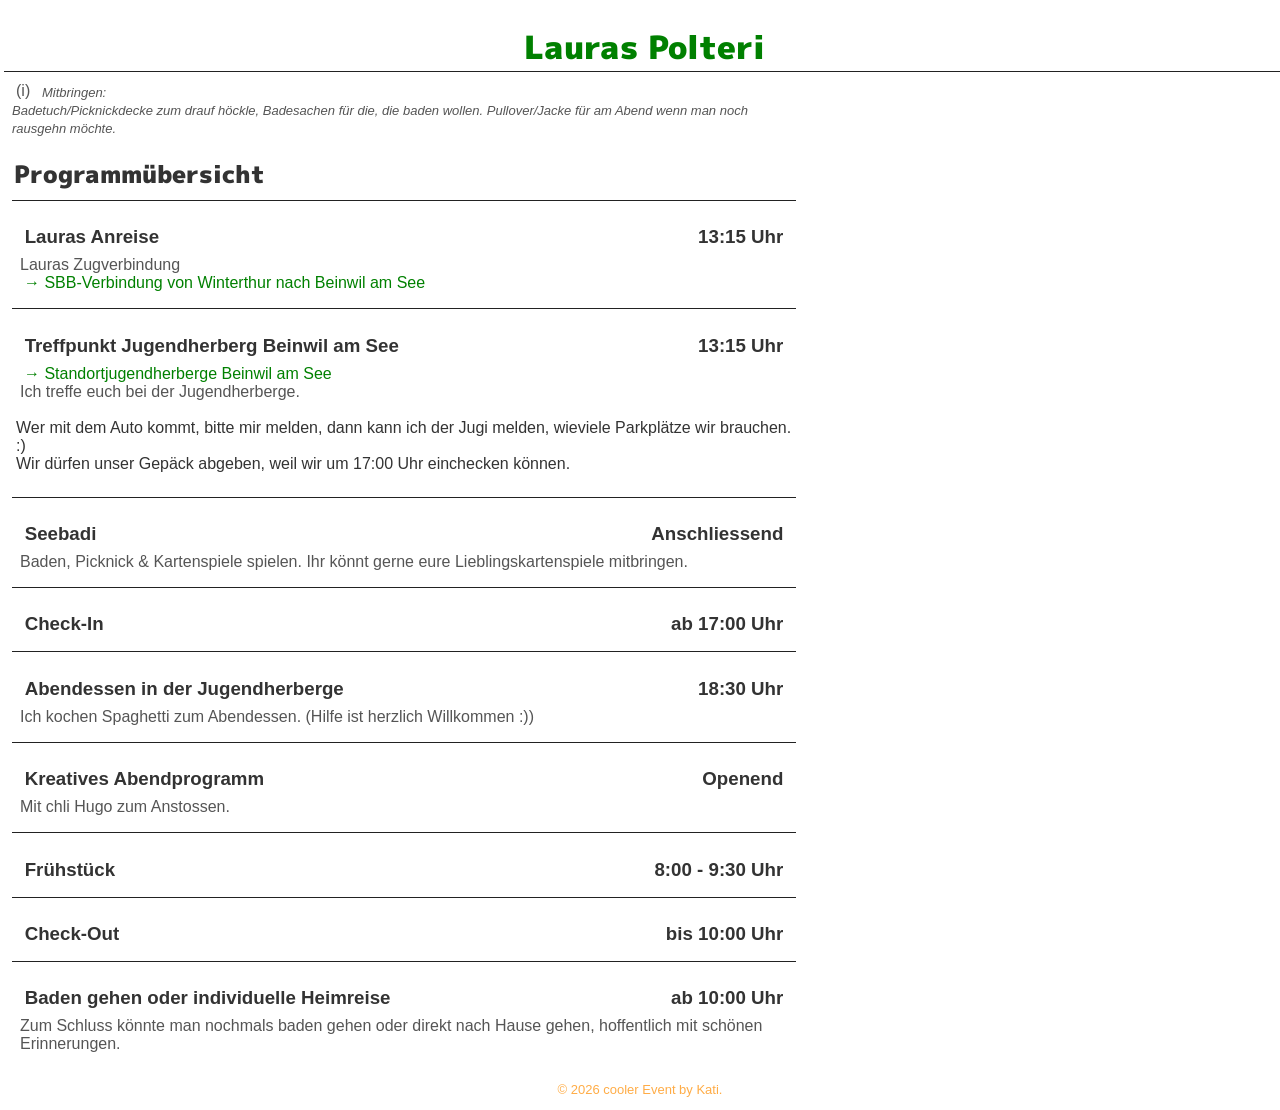
<file: index.html>
<!DOCTYPE html>
<html lang="de">
<head>
    <meta charset="UTF-8">
    <meta name="viewport" content="width=device-width, initial-scale=1.0">
    <title>Laura rocks ❤</title>
	<link rel="stylesheet" type="text/css" href="styles.css">
	<link rel="preconnect" href="https://fonts.googleapis.com">
	<link rel="preconnect" href="https://fonts.gstatic.com" crossorigin>
	<link href="https://fonts.googleapis.com/css2?family=M+PLUS+1p:wght@400;700;900&display=swap" rel="stylesheet">
<link href="https://fonts.googleapis.com/css2?family=M+PLUS+1p&family=Stalemate&display=swap" rel="stylesheet"> </head>
<body>
    <header>
        <h1><a href="https://sivelin.github.io/polteri-laura">Lauras Polteri</a></h1>
    </header>
	<section class="info">
		<p></br><span class="icon">(i)</span> <i>Mitbringen:</br>
		Badetuch/Picknickdecke zum drauf höckle, Badesachen für die, die baden wollen. Pullover/Jacke für am Abend wenn man noch rausgehn möchte.</i></p>
	</section>
    <section>
        <h2>Programmübersicht</h2>
        <div class="schedule">
            <div class="event-block">
                <div class="event-title"><h3>Lauras Anreise</h3><h3>13:15 Uhr</h3></div>
                <p>Lauras Zugverbindung</br>
					<a target="_blank" href="https://www.sbb.ch/de?stops=Winterthur_I8506000~Beinwil+am+See,+Jugendherberge+Beinwil+am+See,+Seestrasse_IA=4@O=Beinwil+am+See,+Jugendherberge+Beinwil+am+See,+Seestrasse@X=8209884@Y=47268922@U=104@L=980197673@p=1782122426@&day=2026-07-04&time=13_15&moment=arr&cursor=[base64]&trip=1_0">
						→ SBB-Verbindung von Winterthur nach Beinwil am See </a></br>
					</p>
            </div>
            <div class="event-block">
                <div class="event-title"><h3>Treffpunkt Jugendherberg Beinwil am See</h3><h3>13:15 Uhr</h3></div>
                <p><a target="_blank" href="https://maps.app.goo.gl/yCZQvEudjTcHJ5PN8">
						→ Standortjugendherberge Beinwil am See
					</a></br>
                    Ich treffe euch bei der Jugendherberge. </p><br>
                    Wer mit dem Auto kommt, bitte mir melden, dann kann ich der Jugi melden, wieviele Parkplätze wir brauchen. :)
			</br>Wir dürfen unser Gepäck abgeben, weil wir um 17:00 Uhr einchecken können.</p>
            </div>

            <div class="event-block">
                <div class="event-title"><h3>Seebadi</h3><h3>Anschliessend</h3></div>
                <p>Baden, Picknick & Kartenspiele spielen. Ihr könnt gerne eure Lieblingskartenspiele mitbringen.</p>
            </div>

            <div class="event-block">
                <div class="event-title"><h3>Check-In</h3><h3>ab 17:00 Uhr</h3></div>
            </div>

            <div class="event-block">
                <div class="event-title"><h3>Abendessen in der Jugendherberge</h3><h3>18:30 Uhr</h3></div>
                <p>
                    Ich kochen Spaghetti zum Abendessen. (Hilfe ist herzlich Willkommen :))
				</p>
            </div>

            <div class="event-block">
                 <div class="event-title"><h3>Kreatives Abendprogramm</h3><h3>Openend</h3></div>
                 <p>Mit chli Hugo zum Anstossen.</p>
            </div>

            <div class="event-block">
                <div class="event-title"><h3>Frühstück</h3><h3>8:00 - 9:30 Uhr</h3></div>
            </div>

            <div class="event-block">
                <div class="event-title"><h3>Check-Out</h3><h3>bis 10:00 Uhr</h3></div>
            </div>

            <div class="event-block">
                 <div class="event-title"><h3>Baden gehen oder individuelle Heimreise</h3><h3>ab 10:00 Uhr</h3></div>
                 <p>
                    Zum Schluss könnte man nochmals baden gehen oder direkt nach Hause gehen, hoffentlich mit schönen Erinnerungen.
				</p>
            </div>
        </div>
    </section>

    <footer>
        &copy; 2026 cooler Event by Kati.
    </footer>

</body>
</html>
</file>
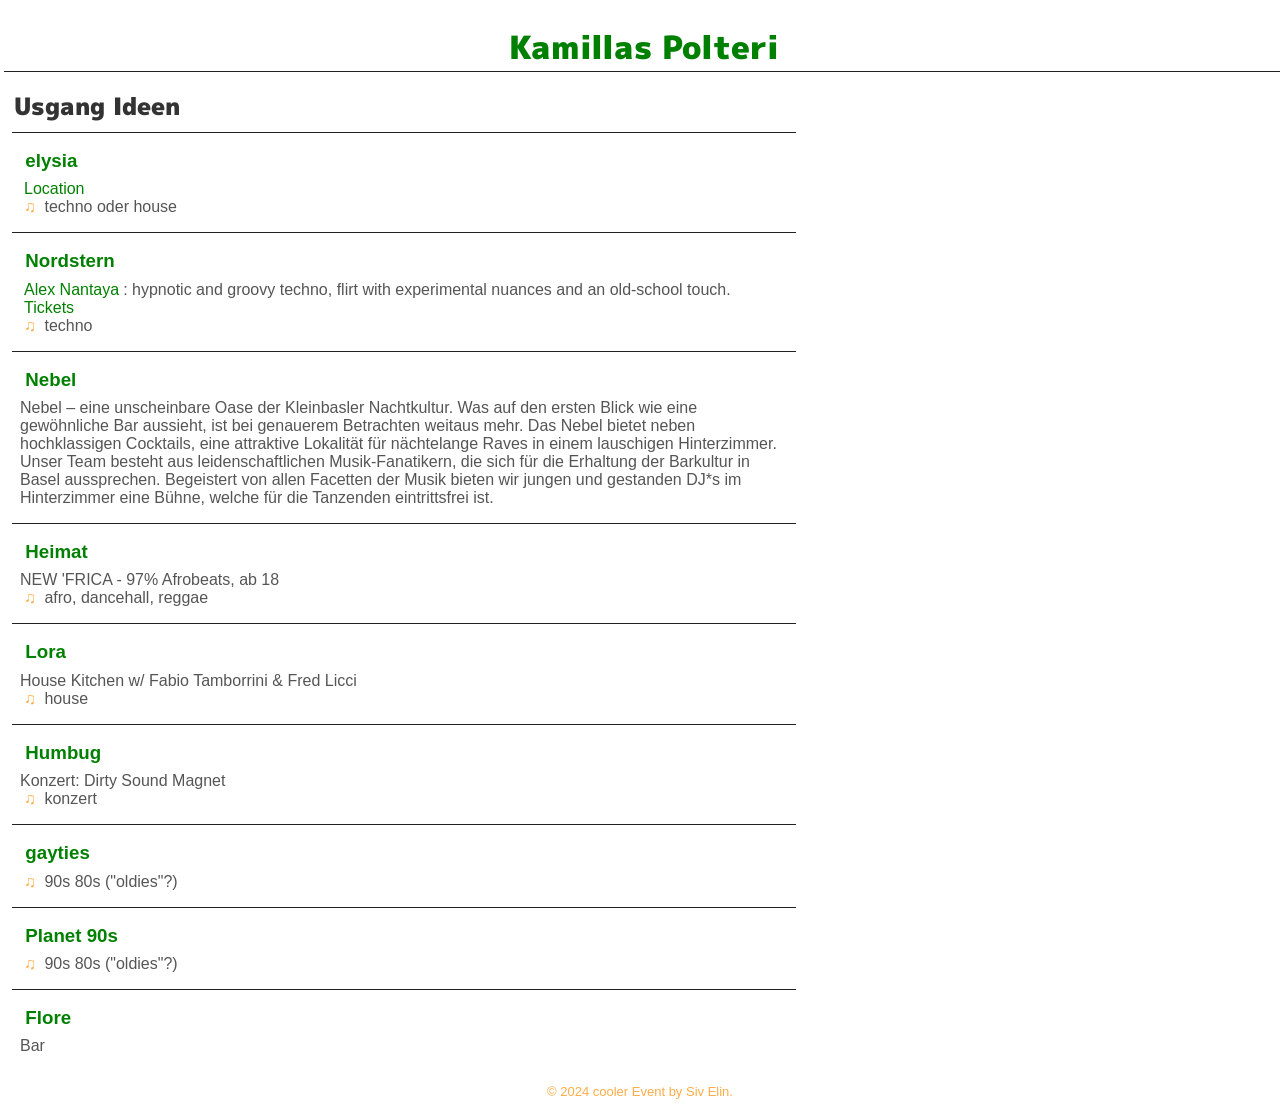
<file: usgang.html>
<!DOCTYPE html>
<html lang="de">
<head>
    <meta charset="UTF-8">
    <meta name="viewport" content="width=device-width, initial-scale=1.0">
    <title>Kamilla rocks im Usgang ❤</title>
	<link rel="stylesheet" type="text/css" href="styles.css">
	 <link rel="preconnect" href="https://fonts.googleapis.com">
<link rel="preconnect" href="https://fonts.gstatic.com" crossorigin>
<link href="https://fonts.googleapis.com/css2?family=M+PLUS+1p:wght@900&display=swap" rel="stylesheet">

</head>
<body>
    <header>
        <h1><a href="https://sivelin.github.io/polteri">Kamillas Polteri</a></h1>
    </header>


    <section>
        <h2 class="info">Usgang Ideen</h2>
        <div class="schedule">
            <div class="event-block">
                <h3><a target="_blank" href="https://elysia.ch/event?event=2024-02-10-future-forever%3A-alix-perez-%26-sp%3Amc">elysia</a></h3>
                <p>
				<a target="_blank" href="https://maps.app.goo.gl/rWXV1MxmQWj5kfKj7">Location</a> </br>
				<span class="tag">&#x266B;</span> techno oder house</p>
            </div>

            <div class="event-block">
                <h3><a target="_blank" href="https://www.nordstern.com/?fbclid=IwAR2J6jofuVQrH90-8rfHwXijMzY6KkKnbhrr7ftefCkSAHPcX8WT75bsd4Y">Nordstern</a></h3>
                <p><a target="_blank" href="https://soundcloud.com/alex-nantaya">Alex Nantaya</a>: hypnotic and groovy techno, flirt with experimental nuances and
				an old-school touch. <a target="_blank"
				href="https://tickets.nordstern.com/de/events/alex-nantaya-all-night-long">
				Tickets</a></br>
				<span class="tag">&#x266B;</span> techno
				</p>
            </div>


            <div class="event-block">
                <h3><a target="_blank" href="https://nebelbar.ch/">Nebel</a></h3>
                <p>Nebel – eine unscheinbare Oase der Kleinbasler Nachtkultur.
				Was auf den ersten Blick wie eine gewöhnliche Bar aussieht,
				ist bei genauerem Betrachten weitaus mehr. Das Nebel bietet
				neben hochklassigen Cocktails, eine attraktive Lokalität für
				nächtelange Raves in einem lauschigen Hinterzimmer.</br>
				Unser Team besteht aus leidenschaftlichen Musik-Fanatikern, 
				die sich für die Erhaltung der Barkultur in Basel aussprechen. 
				Begeistert von allen Facetten der Musik bieten wir jungen und 
				gestanden DJ*s im Hinterzimmer eine Bühne, welche für die Tanzenden eintrittsfrei ist.
			</p>
            </div>
            <div class="event-block">
                <h3><a target="_blank" href="https://www.heimatbasel.com/events/2024/1/13/newfrica-januar-fsxyn">Heimat</a></h3>
                <p>NEW 'FRICA - 97% Afrobeats, ab 18</br>
				<span class="tag">&#x266B;</span> afro, dancehall, reggae
				</p>
            </div>
            <div class="event-block">
                <h3><a target="_blank" href="https://www.lorabasel.ch/events/">Lora</a></h3>
                <p>House Kitchen w/ Fabio Tamborrini & Fred Licci</br>
				<span class="tag">&#x266B;</span> house
				</p>
            </div>
            <div class="event-block">
                <h3><a target="_blank" href="https://www.humbug.club/events/dirty-sound-magnet">Humbug</a></h3>
                <p>Konzert: Dirty Sound Magnet</br>
				<span class="tag">&#x266B;</span> konzert
				</p>
            </div>
            <div class="event-block">
                <h3><a target="_blank" href="https://www.singerklub.ch/programm">gayties</a></h3>
                <p>
					<span class="tag">&#x266B;</span> 90s 80s ("oldies"?)
				</p>
            </div>
            <div class="event-block">
                <h3><a target="_blank" href="https://www.parterre.net/de/musik-kultur/one-music/programm?event=1396">Planet 90s</a></h3>
                <p>
					<span class="tag">&#x266B;</span> 90s 80s ("oldies"?)
				</p>
            </div>
            <div class="event-block">
                <h3><a target="_blank" href="https://maps.app.goo.gl/xqtoxJbCxUvLYFDk7">Flore</a></h3>
                <p>Bar</p>
            </div>
        </div>
    </section>


    <footer>
        &copy; 2024 cooler Event by Siv Elin.
    </footer>
</body>
</html>
</file>
<file: styles.css>
* {
    box-sizing: border-box;
    margin: 0;
    padding:  0.5em 0.25em 0 0.25em;
}
body {
	font-family: 'Open Sans', sans-serif;
	margin: 0;
	padding: 0;
	color: #333;
	box-sizing: border-box;
}

header {
	background-color: #fff;
	color: #fff;
	text-align: center;
	position: fixed;
	top: 0;
	width: 100%;
	border-bottom: 1px solid #222;
}

section {
	max-width: 800px;
	background-color: #fff;
}

h1{
	font-family:  'M PLUS 1p', sans-serif;
	font-weight: 900;
}

h2 {
	font-family:  'M PLUS 1p', sans-serif;
	font-weight: 900;
}

p {
	color: #555;
}

.schedule {
	display: flex;
	flex-wrap: wrap;
	justify-content: space-between;
}

.event-block {
	width: 100%;
	margin-bottom: 1em;
	border-top: 1px solid #222;
}

footer {
	font-size: small;
	background-color: #fff;
	color: #FFAC46;
	text-align: center;
	padding: 1em;
	bottom: 0;
	width: 100%;
}

a {
	color: green;
	text-decoration: none;
}

a:hover {
    transition: color 0.3s;
	color: #333;
}

a:visited {
  color: darkgreen;
}

.tag {
	color: #FFAC46;
}

.house {
	color: green;
}

.konzert {
	color: #69A1AC;
}

.h3 {
	float: left;
}

.event-title {
	display: flex;
	flex-wrap: wrap;
	justify-content: space-between;
}

.info {
	margin-top: 2.5em;
}

i {
	font-size: small;
}
</file>
